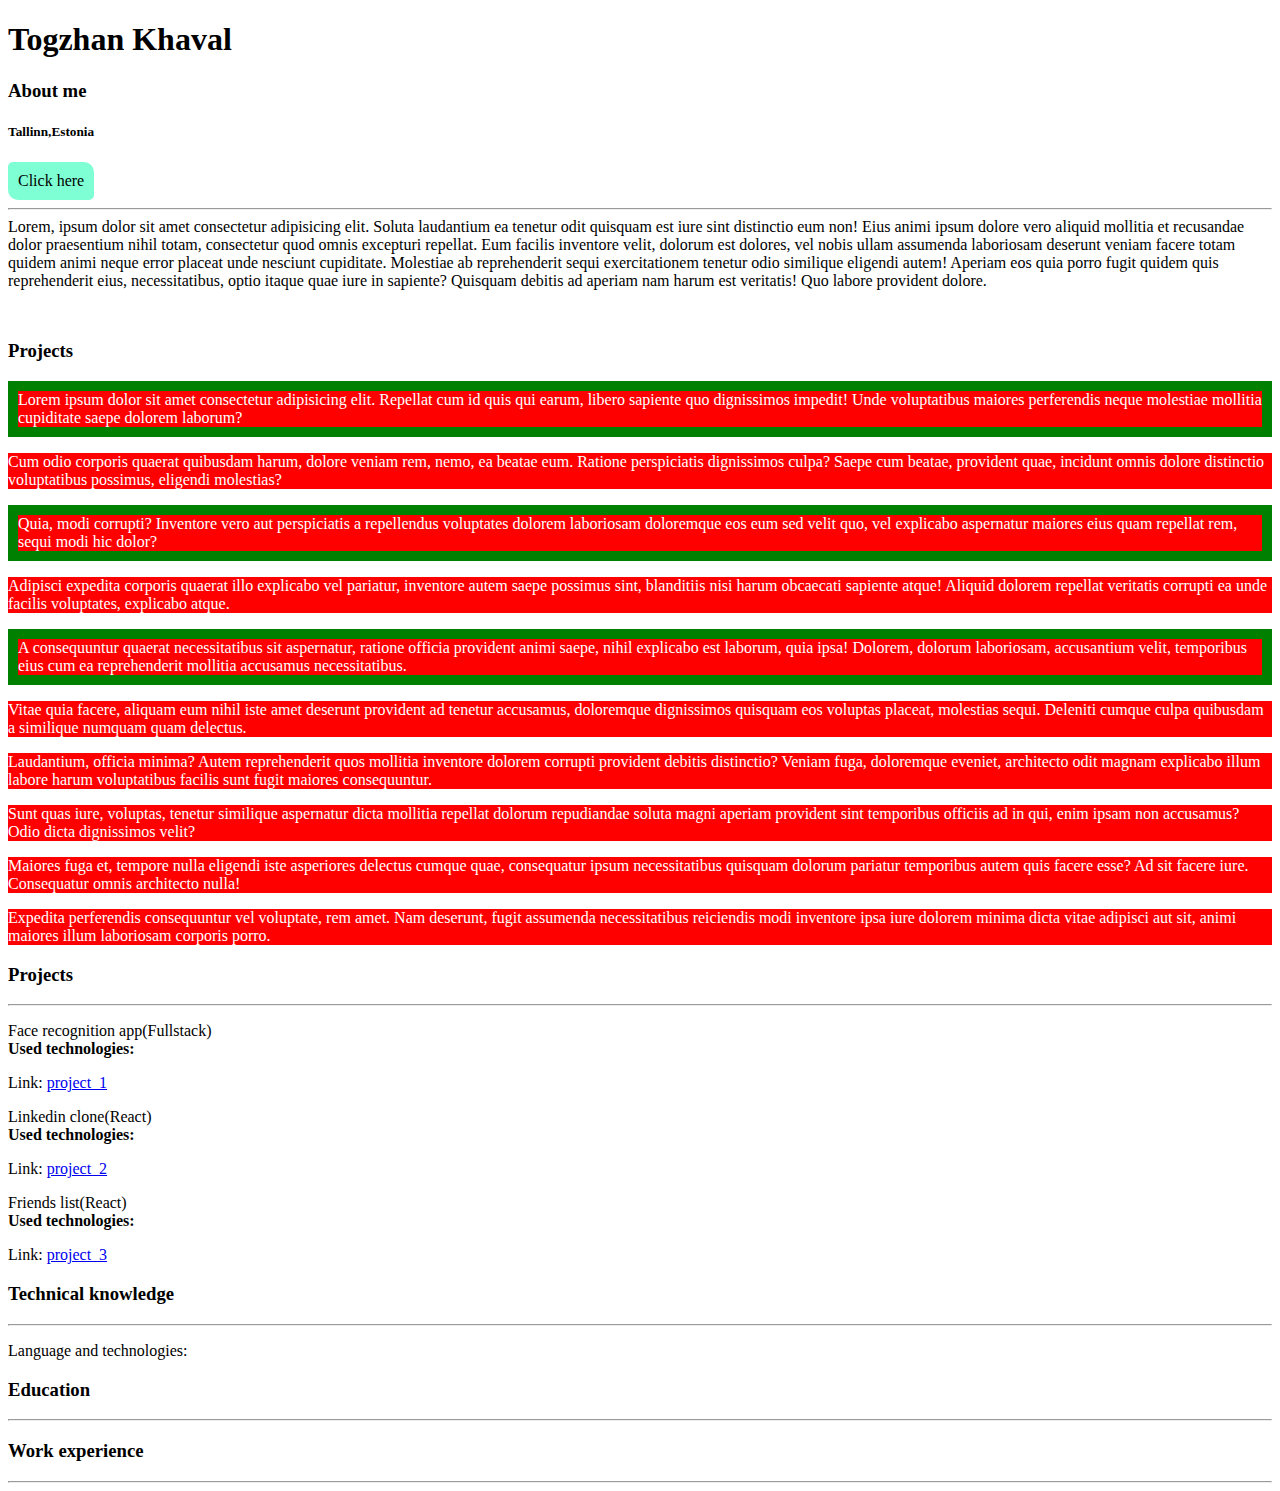
<file: index.html>
<!DOCTYPE html>
<html lang="en">

<head>
    <title>Togzhan Khaval</title>
    <meta charset="UTF-8" />
    <meta http-equiv="X-UA-Compatible" content="IE=edge" />
    <meta name="viewport" content="width=device-width, initial-scale=1.0" />
    <link rel="stylesheet" href="style.css">
</head>


<body>
    <h1 id="name" class="centering">Togzhan Khaval</h1>
    <h3 class="centering">About me</h3>
    <h5 class="centering">Tallinn,Estonia</h5>
    <a class="gotoAbout" href="about.html">Click here</a>
    <hr>
    <div id="firstLevelTextId" class="firstLevelText">
        Lorem, ipsum dolor sit amet consectetur adipisicing elit. Soluta laudantium ea tenetur odit quisquam est iure
        sint
        distinctio eum non! Eius animi ipsum dolore vero aliquid mollitia et recusandae dolor praesentium nihil totam,
        consectetur quod omnis excepturi repellat. Eum facilis inventore velit, dolorum est dolores, vel nobis ullam
        assumenda laboriosam deserunt veniam facere totam quidem animi neque error placeat unde nesciunt cupiditate.
        Molestiae ab reprehenderit sequi exercitationem tenetur odio similique eligendi autem! Aperiam eos quia porro
        fugit
        quidem quis reprehenderit eius, necessitatibus, optio itaque quae iure in sapiente? Quisquam debitis ad aperiam
        nam
        harum est veritatis! Quo labore provident dolore.
        <span>
            <h3 class="centering mt-2">Projects </h3>
            <p class="highlight mt-2">Lorem ipsum dolor sit amet consectetur adipisicing elit. Repellat cum id quis qui earum, libero sapiente
                quo dignissimos impedit! Unde voluptatibus maiores perferendis neque molestiae mollitia cupiditate saepe
                dolorem laborum?</p>
            <p class="mt-2">Cum odio corporis quaerat quibusdam harum, dolore veniam rem, nemo, ea beatae eum. Ratione perspiciatis
                dignissimos culpa? Saepe cum beatae, provident quae, incidunt omnis dolore distinctio voluptatibus
                possimus, eligendi molestias?</p>
            <p class="highlight">Quia, modi corrupti? Inventore vero aut perspiciatis a repellendus voluptates dolorem laboriosam
                doloremque eos eum sed velit quo, vel explicabo aspernatur maiores eius quam repellat rem, sequi modi
                hic dolor?</p>
            <p class="mt-2">Adipisci expedita corporis quaerat illo explicabo vel pariatur, inventore autem saepe possimus sint,
                blanditiis nisi harum obcaecati sapiente atque! Aliquid dolorem repellat veritatis corrupti ea unde
                facilis voluptates, explicabo atque.</p>
            <p class="highlight">A consequuntur quaerat necessitatibus sit aspernatur, ratione officia provident animi saepe, nihil
                explicabo est laborum, quia ipsa! Dolorem, dolorum laboriosam, accusantium velit, temporibus eius cum ea
                reprehenderit mollitia accusamus necessitatibus.</p>
            <p class="mt-2">Vitae quia facere, aliquam eum nihil iste amet deserunt provident ad tenetur accusamus, doloremque
                dignissimos quisquam eos voluptas placeat, molestias sequi. Deleniti cumque culpa quibusdam a similique
                numquam quam delectus.</p>
            <p>Laudantium, officia minima? Autem reprehenderit quos mollitia inventore dolorem corrupti provident
                debitis distinctio? Veniam fuga, doloremque eveniet, architecto odit magnam explicabo illum labore harum
                voluptatibus facilis sunt fugit maiores consequuntur.</p>
            <p>Sunt quas iure, voluptas, tenetur similique aspernatur dicta mollitia repellat dolorum repudiandae soluta
                magni aperiam provident sint temporibus officiis ad in qui, enim ipsam non accusamus? Odio dicta
                dignissimos velit?</p>
            <p>Maiores fuga et, tempore nulla eligendi iste asperiores delectus cumque quae, consequatur ipsum
                necessitatibus quisquam dolorum pariatur temporibus autem quis facere esse? Ad sit facere iure.
                Consequatur omnis architecto nulla!</p>
            <p>Expedita perferendis consequuntur vel voluptate, rem amet. Nam deserunt, fugit assumenda necessitatibus
                reiciendis modi inventore ipsa iure dolorem minima dicta vitae adipisci aut sit, animi maiores illum
                laboriosam corporis porro.</p>
        </span>
    </div>
    <h3 class="centering">Projects </h3>
    <hr>
    <p>Face recognition app(Fullstack)
        <br><strong>Used technologies:</strong>

    </p>
    <p>Link: <a class="myFirstLink" href="https://www.youtube.com/watch?v=W3q8Od5qJio">project_1</a></p>
    <p>Linkedin clone(React)
        <br><strong>Used technologies:</strong>
    </p>
    <p>Link: <a href="https://www.youtube.com/watch?v=W3q8Od5qJio">project_2</a></p>
    <p>Friends list(React)
        <br><strong>Used technologies:</strong>
    </p>
    <div>Link: <a href="https://www.youtube.com/watch?v=W3q8Od5qJio">project_3</a></div>
    <h3 class="centering">Technical knowledge</h3>
    <hr>
    <p>Language and technologies:</p>
    <h3 class="centering">Education</h3>
    <hr>
    <h3 class="centering">Work experience</h3>
    <hr>

</body>

</html>
</file>
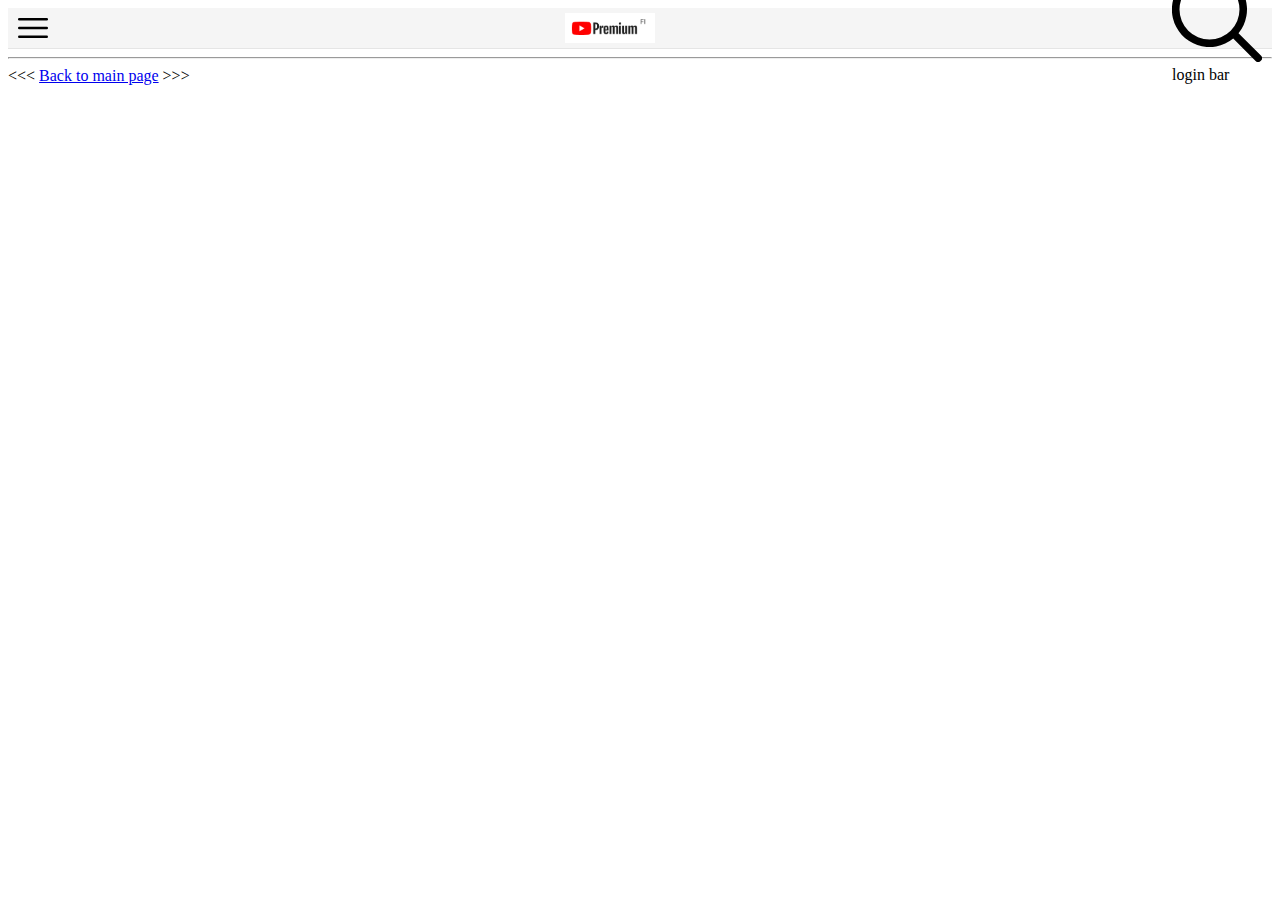
<file: about.html>
<!DOCTYPE html>
<html lang="en">

<head>
    <meta charset="UTF-8">
    <meta http-equiv="X-UA-Compatible" content="IE=edge">
    <meta name="viewport" content="width=device-width, initial-scale=1.0">
    <title>Welcome Page</title>
    <link rel="stylesheet" href="about.css">

</head>

<body>

    <div class="headbar">
        <img src="My First Web page_files/icons/menu-burger.svg" alt="menu" width="30px">
        <img src="My First Web page_files/icons/youtubeIcon.png" alt="youtubeIcon" width="90px">
        <div>
            <img src="My First Web page_files/icons/search.svg" alt="youtubeIcon" width="90px">
            <div>login bar</div>
        </div>
    </div>





    <!-- footer -->
    <hr>

    &lt;&lt;&lt; <a href="index.html">Back to main page</a> &gt;&gt;&gt;

</body>

</html>
</file>
<file: style.css>
.firstLevelText p {
  background-color: black;
  color: white;
}

.firstLevelText .highlight {
  border: 10px solid green;
}
.mt-2 {
  margin-top: 50px;
}

body div#firstLevelTextId p {
  background-color: red;
  margin-top: 0;
}
.gotoAbout {
  background-color: aquamarine;
  padding: 10px;
  display: block ;
  width: fit-content;
  border-radius: 5px 10px ;
  cursor: pointer;
  text-decoration: none;
  color: inherit;
}
.gotoAbout:hover{
  box-shadow: #0000005e 5px 5px 10px 0px;
}
</file>
<file: about.css>
.headbar {
    background-color: #f5f5f5;
    border-bottom: 1px solid #e5e5e5;
    height: 40px;
    padding: 0 10px;
    display: flex;
    align-items: center;
    justify-content: space-between;
}
</file>
